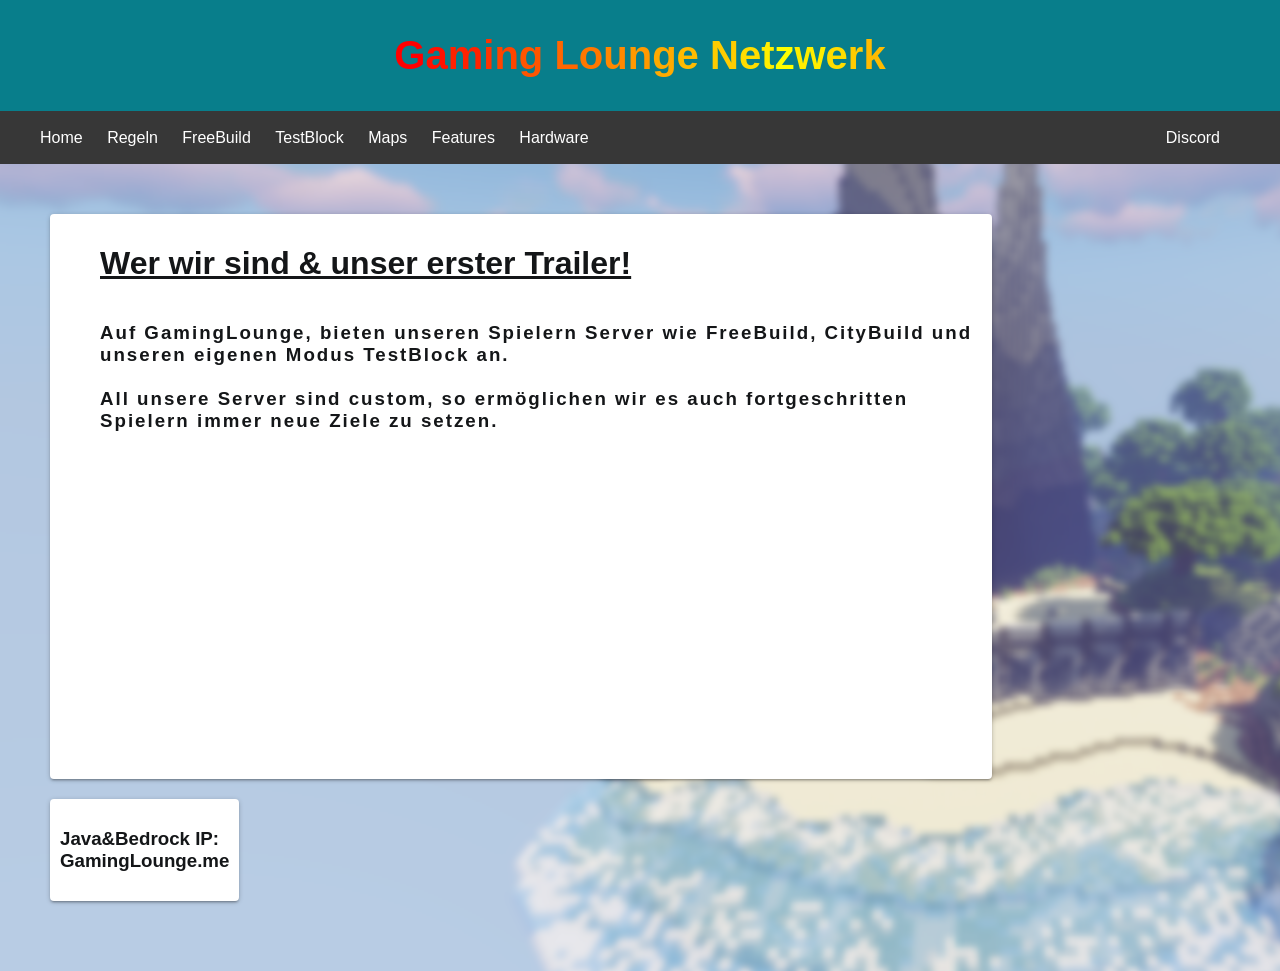
<file: index.html>
<!DOCTYPE html>
<html lang="de">
<head>
    <meta charset="utf-8">
    <title>GamingLounge</title>
    <link rel="stylesheet" href="style.css">
    <link rel="stylesheet" href="color/auto.css" id="colorThemeElem">
</head>
<body>
<header>
    <h1 style="font-size: 2.5em;"><span style="color: #ff0000; ">G</span><span style="color: #ff1100">a</span><span style="color: #ff2200">m</span><span style="color: #ff3300">i</span><span style="color: #ff4400">n</span><span style="color:#ff5500">g</span> <span style="color: #ff6600">L</span><span style="color: #ff7700">o</span><span style="color: #ff8800">u</span><span style="color: #ff9900">n</span><span style="color: #ffaa00">g</span><span style="color: #ffbb00">e</span> <span style="color: #ffcc00">N</span><span style="color: #ffdd00">e</span><span style="color: #ffee00">t</span><span style="color: #ffff00">z</span><span style="color: #ffee00">w</span><span style="color: #ffdd00">e</span><span style="color: #ffcc00">r</span><span style="color: #ffbb00">k</span></h1>
</header>
<nav class="noPrint">
    <ul>
        <! Button: Home, Regeln, Freebuild, Testblock, Maps, Features, hardware | hyperlink: Discord >
        <li><a href="index.html">Home</a></li>
        <li><a href="regeln.html">Regeln</a></li>
        <li><a href="FreeBuild.html">FreeBuild</a> </li>
        <li><a href="TestBlock.html">TestBlock</a> </li>
        <li > <a href="Maps.html">Maps</a></li>
        <li > <a href="features.html">Features</a></li>
        <li > <a href="hardware.html">Hardware</a></li>
        <li class="nav-right"> <a href="https://discord.gg/zyAPNYvHqM">Discord</a></li>
    </ul>
</nav>
<div class="base tryOneSideFirst">
    <div class="content" style="margin-left: 0%;margin-right:3%;">
    <div class="block">
            <h3>Java&amp;Bedrock IP:<br>GamingLounge.me</h3>
    </div>
    </div>

    <div class="block" style="margin-right: 3%;">
        <div class="content tryOneSideLast">
            <div class="content">
                <h1 style="text-decoration: underline;">Wer wir sind &amp; unser erster Trailer!</h1>
                <h3 style="margin-top:40px;margin-bottom: -10px;letter-spacing: 2px;overflow-wrap: break-word;width: 100%">
                    Auf GamingLounge, bieten unseren Spielern Server wie FreeBuild, CityBuild und unseren eigenen Modus TestBlock an.<br>
                    <br>
                    All unsere Server sind custom, so ermöglichen wir es auch fortgeschritten Spielern immer neue Ziele zu setzen.</h3>
            </div>
            <div class="content noPrint">
                <iframe style="display: inline-block;margin-top:28px;margin-right:20px;" width="560" height="315" src="https://www.youtube.com/embed/JOE7xceCf2A?si=ulfDlkw6Dko0AcLj" title="YouTube video player" frameborder="0" allow="accelerometer; autoplay; clipboard-write; encrypted-media; gyroscope; picture-in-picture; web-share" allowfullscreen=""></iframe>
            </div>
        </div>
    </div>
</div>
</body>
</html>
</file>
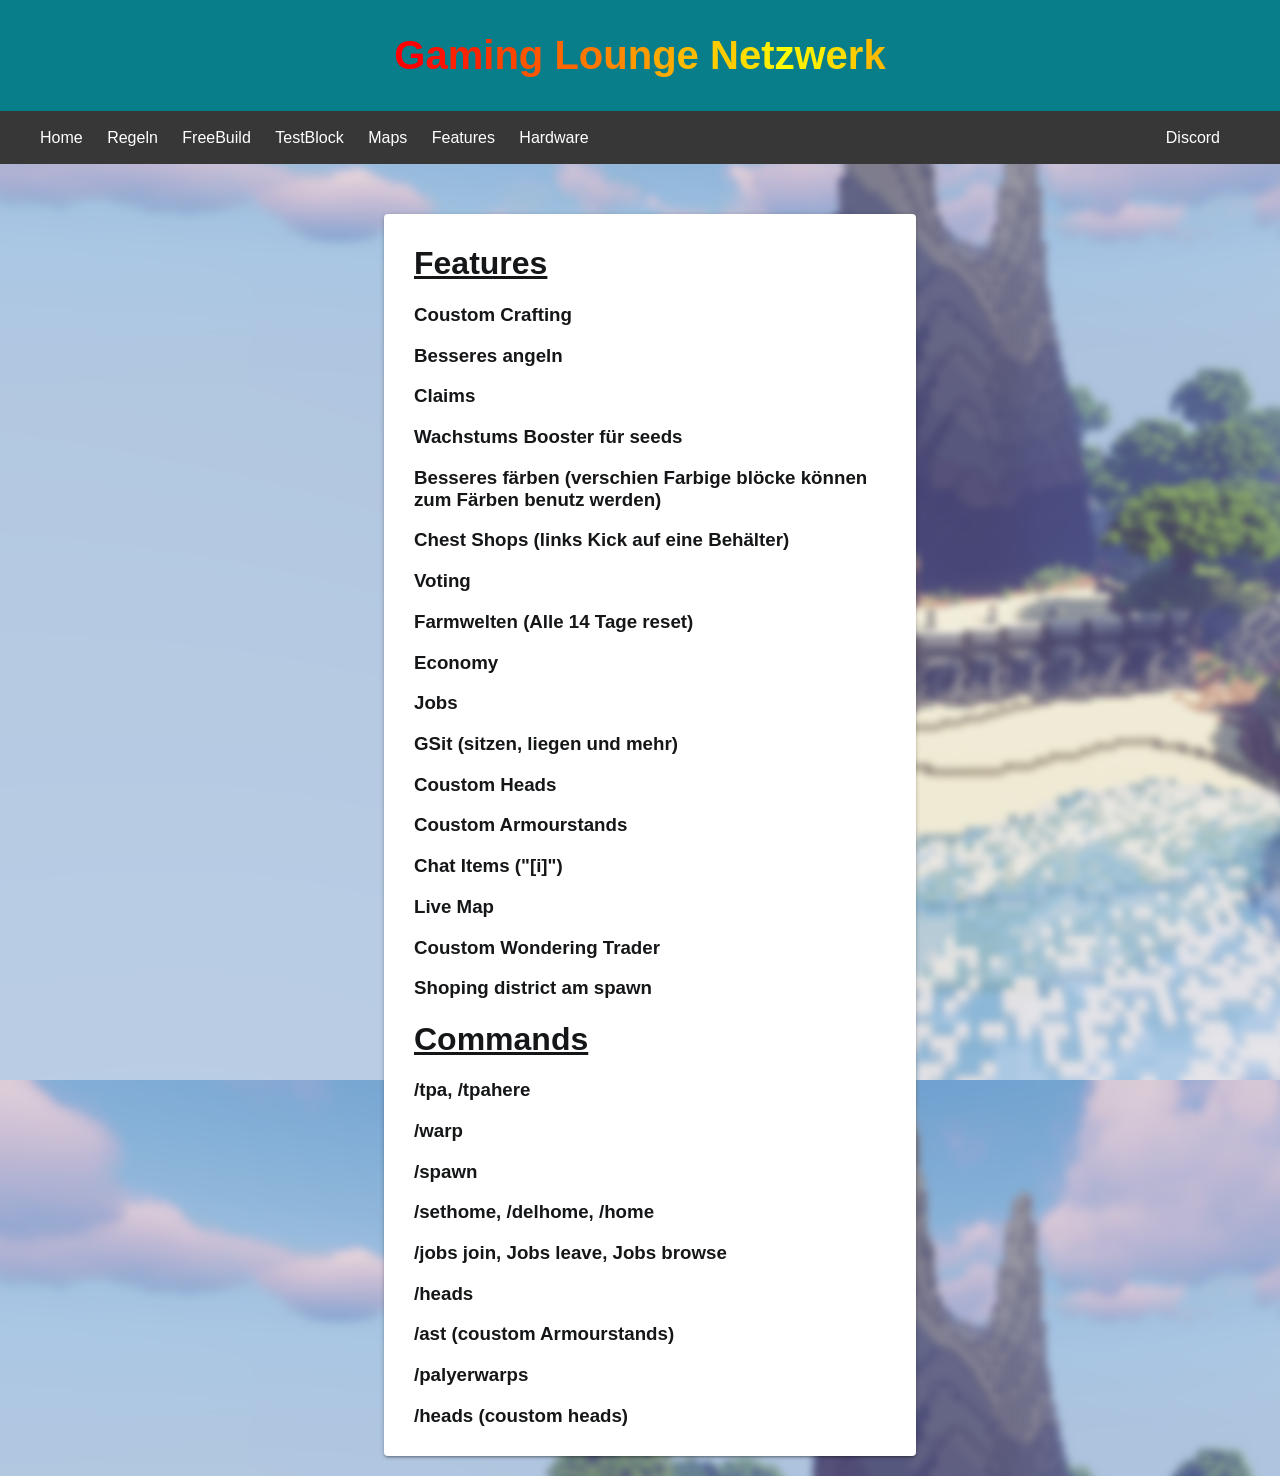
<file: features.html>
<!DOCTYPE html>
<html lang="de">
<head>
    <meta charset="utf-8">
    <title>GamingLounge</title>
    <link rel="stylesheet" href="style.css">
    <link rel="stylesheet" href="color/auto.css" id="colorThemeElem">
</head>
<body>
<header>
    <h1 style="font-size: 2.5em;"><span style="color: #ff0000; ">G</span><span style="color: #ff1100">a</span><span style="color: #ff2200">m</span><span style="color: #ff3300">i</span><span style="color: #ff4400">n</span><span style="color:#ff5500">g</span> <span style="color: #ff6600">L</span><span style="color: #ff7700">o</span><span style="color: #ff8800">u</span><span style="color: #ff9900">n</span><span style="color: #ffaa00">g</span><span style="color: #ffbb00">e</span> <span style="color: #ffcc00">N</span><span style="color: #ffdd00">e</span><span style="color: #ffee00">t</span><span style="color: #ffff00">z</span><span style="color: #ffee00">w</span><span style="color: #ffdd00">e</span><span style="color: #ffcc00">r</span><span style="color: #ffbb00">k</span></h1>
</header>
<nav class="noPrint">
    <ul>
        <! Button: Home, Regeln, Freebuild, Testblock, Maps, Features, hardware | hyperlink: Discord >
        <li><a href="index.html">Home</a></li>
        <li><a href="regeln.html">Regeln</a></li>
        <li><a href="FreeBuild.html">FreeBuild</a> </li>
        <li><a href="TestBlock.html">TestBlock</a> </li>
        <li > <a href="Maps.html">Maps</a></li>
        <li > <a href="features.html">Features</a></li>
        <li > <a href="hardware.html">Hardware</a></li>
        <li class="nav-right"> <a href="https://discord.gg/zyAPNYvHqM">Discord</a></li>
    </ul>
</nav>
<div class="block" style="margin-top:50px;margin-left:30%; width: 40%;">
    <div class="content">
        <h1 style="text-decoration:underline;">Features</h1>
        <h3>Coustom Crafting</h3>
        <h3>Besseres angeln</h3>
        <h3>Claims</h3>
        <h3>Wachstums Booster für seeds</h3>
        <h3>Besseres färben (verschien Farbige blöcke können zum Färben benutz werden)</h3>
        <h3>Chest Shops (links Kick auf eine Behälter)</h3>
        <h3>Voting</h3>
        <h3>Farmwelten (Alle 14 Tage reset)</h3>
        <h3>Economy</h3>
        <h3>Jobs</h3>
        <h3>GSit (sitzen, liegen und mehr)</h3>
        <h3>Coustom Heads</h3>
        <h3>Coustom Armourstands</h3>
        <h3>Chat Items ("[i]")</h3>
        <h3>Live Map</h3>
        <h3>Coustom Wondering Trader</h3>
        <h3>Shoping district am spawn</h3>
        <h3></h3>
        <h1 style="text-decoration:underline;">Commands</h1>
        <h3>/tpa, /tpahere</h3>
        <h3>/warp</h3>
        <h3>/spawn</h3>
        <h3>/sethome, /delhome, /home</h3>
        <h3>/jobs join, Jobs leave, Jobs browse</h3>
        <h3>/heads</h3>
        <h3>/ast (coustom Armourstands)</h3>
        <h3>/palyerwarps</h3>
        <h3>/heads (coustom heads)</h3>
    </div>
</div>

</body>
</html>
</file>
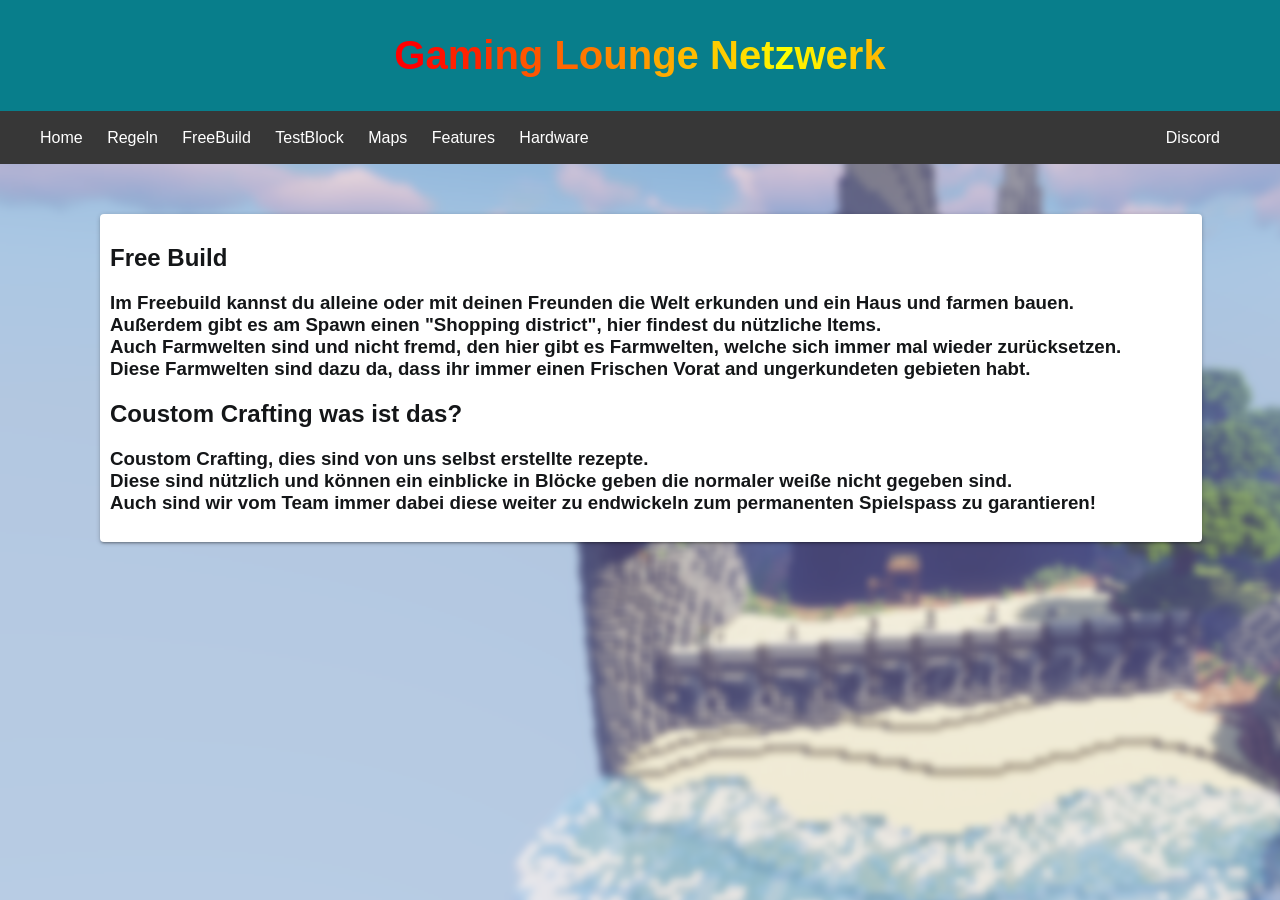
<file: FreeBuild.html>
<!DOCTYPE html>
<html lang="de">
<head>
    <meta charset="utf-8">
    <title>GamingLounge</title>
    <link rel="stylesheet" href="style.css">
    <link rel="stylesheet" href="color/auto.css" id="colorThemeElem">
</head>
<body>
<header>
    <h1 style="font-size: 2.5em;"><span style="color: #ff0000; ">G</span><span style="color: #ff1100">a</span><span style="color: #ff2200">m</span><span style="color: #ff3300">i</span><span style="color: #ff4400">n</span><span style="color:#ff5500">g</span> <span style="color: #ff6600">L</span><span style="color: #ff7700">o</span><span style="color: #ff8800">u</span><span style="color: #ff9900">n</span><span style="color: #ffaa00">g</span><span style="color: #ffbb00">e</span> <span style="color: #ffcc00">N</span><span style="color: #ffdd00">e</span><span style="color: #ffee00">t</span><span style="color: #ffff00">z</span><span style="color: #ffee00">w</span><span style="color: #ffdd00">e</span><span style="color: #ffcc00">r</span><span style="color: #ffbb00">k</span></h1>
</header>
<nav class="noPrint">
    <ul>
        <! Button: Home, Regeln, Freebuild, Testblock, Maps, Features, hardware | hyperlink: Discord >
        <li><a href="index.html">Home</a></li>
        <li><a href="regeln.html">Regeln</a></li>
        <li><a href="FreeBuild.html">FreeBuild</a> </li>
        <li><a href="TestBlock.html">TestBlock</a> </li>
        <li > <a href="Maps.html">Maps</a></li>
        <li > <a href="features.html">Features</a></li>
        <li > <a href="hardware.html">Hardware</a></li>
        <li class="nav-right"> <a href="https://discord.gg/zyAPNYvHqM">Discord</a></li>
    </ul>
</nav>

<section>
    <div class="base">
        <div class="block" style="margin-left:50px;margin-top:50px;">
            <div class="block-content">
                <h1>Free Build</h1>
                <h3>Im Freebuild kannst du alleine oder mit deinen Freunden die Welt erkunden und ein Haus und farmen bauen.<br>Außerdem gibt es am Spawn einen "Shopping district", hier findest du nützliche Items.<br>Auch Farmwelten sind und nicht fremd, den hier gibt es Farmwelten, welche sich immer mal wieder zurücksetzen.<br>Diese Farmwelten sind dazu da, dass ihr immer einen Frischen Vorat and ungerkundeten gebieten habt.</h3>
                <h1>Coustom Crafting was ist das?</h1>
                <h3>Coustom Crafting, dies sind von uns selbst erstellte rezepte.<br>Diese sind nützlich und können ein einblicke in Blöcke geben die normaler weiße nicht gegeben sind.<br>Auch sind wir vom Team immer dabei diese weiter zu endwickeln zum permanenten Spielspass zu garantieren!</h3>
            </div>
        </div>
    </div>
</section>

</body>
</html>
</file>
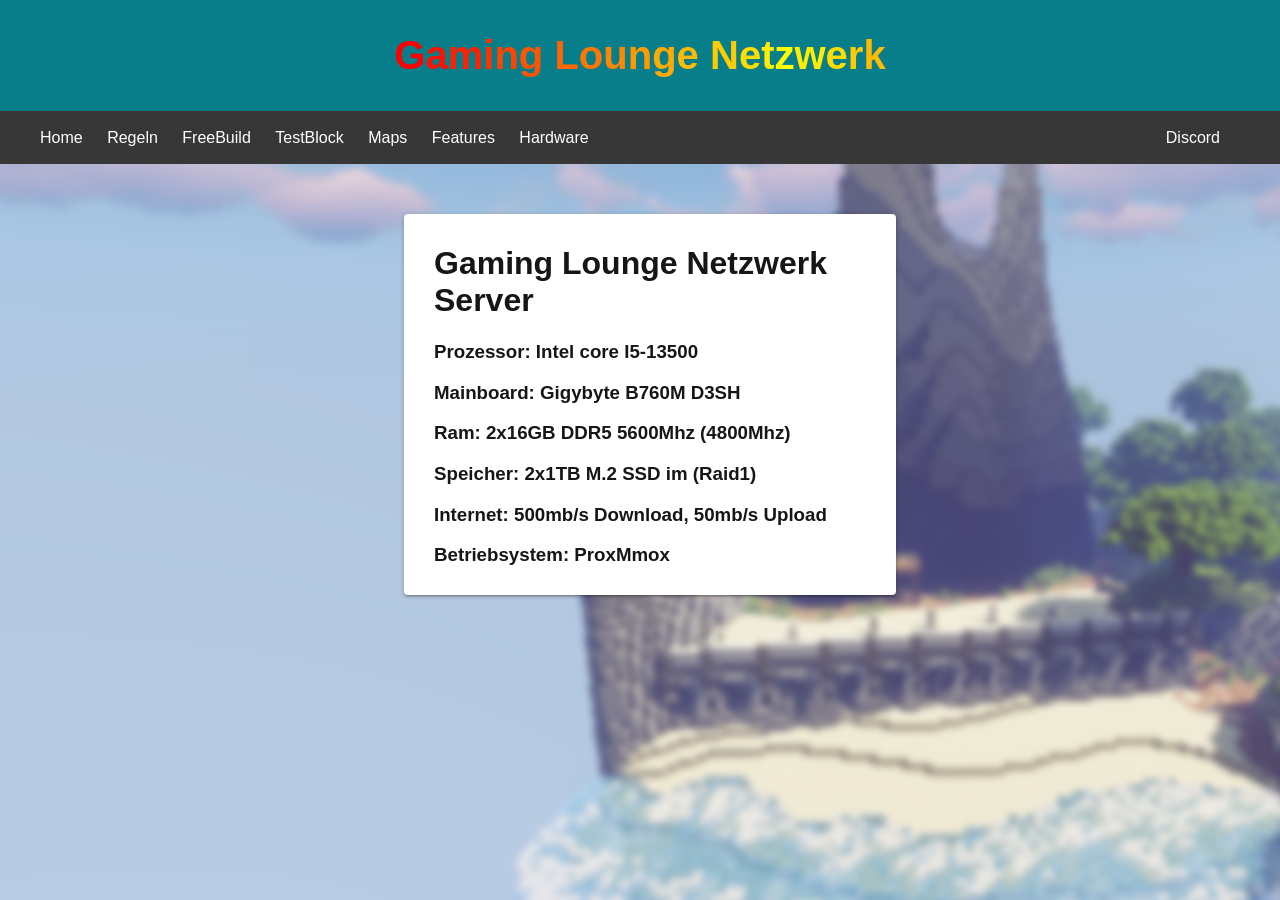
<file: hardware.html>
<!DOCTYPE html>
<html lang="de">
<head>
    <meta charset="utf-8">
    <title>GamingLounge</title>
    <link rel="stylesheet" href="style.css">
    <link rel="stylesheet" href="color/auto.css" id="colorThemeElem">
</head>
<body>
<header>
    <h1 style="font-size: 2.5em;"><span style="color: #ff0000; ">G</span><span style="color: #ff1100">a</span><span style="color: #ff2200">m</span><span style="color: #ff3300">i</span><span style="color: #ff4400">n</span><span style="color:#ff5500">g</span> <span style="color: #ff6600">L</span><span style="color: #ff7700">o</span><span style="color: #ff8800">u</span><span style="color: #ff9900">n</span><span style="color: #ffaa00">g</span><span style="color: #ffbb00">e</span> <span style="color: #ffcc00">N</span><span style="color: #ffdd00">e</span><span style="color: #ffee00">t</span><span style="color: #ffff00">z</span><span style="color: #ffee00">w</span><span style="color: #ffdd00">e</span><span style="color: #ffcc00">r</span><span style="color: #ffbb00">k</span></h1>
</header>
<nav class="noPrint">
    <ul>
        <! Button: Home, Regeln, Freebuild, Testblock, Maps, Features, hardware | hyperlink: Discord >
        <li><a href="index.html">Home</a></li>
        <li><a href="regeln.html">Regeln</a></li>
        <li><a href="FreeBuild.html">FreeBuild</a> </li>
        <li><a href="TestBlock.html">TestBlock</a> </li>
        <li > <a href="Maps.html">Maps</a></li>
        <li > <a href="features.html">Features</a></li>
        <li > <a href="hardware.html">Hardware</a></li>
        <li class="nav-right"> <a href="https://discord.gg/zyAPNYvHqM">Discord</a></li>
    </ul>
</nav>
<div style="margin:50px;">
    <div class="block" style="margin-top:50px;margin-left:30%; width: 40%;">
        <div class="content">
            <h1>Gaming Lounge Netzwerk Server</h1>
            <h3>Prozessor: Intel core I5-13500</h3>
            <h3>Mainboard: Gigybyte B760M D3SH</h3>
            <h3>Ram: 2x16GB DDR5 5600Mhz (4800Mhz)</h3>
            <h3>Speicher: 2x1TB M.2 SSD im (Raid1)</h3>
            <h3>Internet: 500mb/s Download, 50mb/s Upload</h3>
            <h3>Betriebsystem: ProxMmox</h3>
        </div>
    </div>
</div>
</body>
</html>
</file>
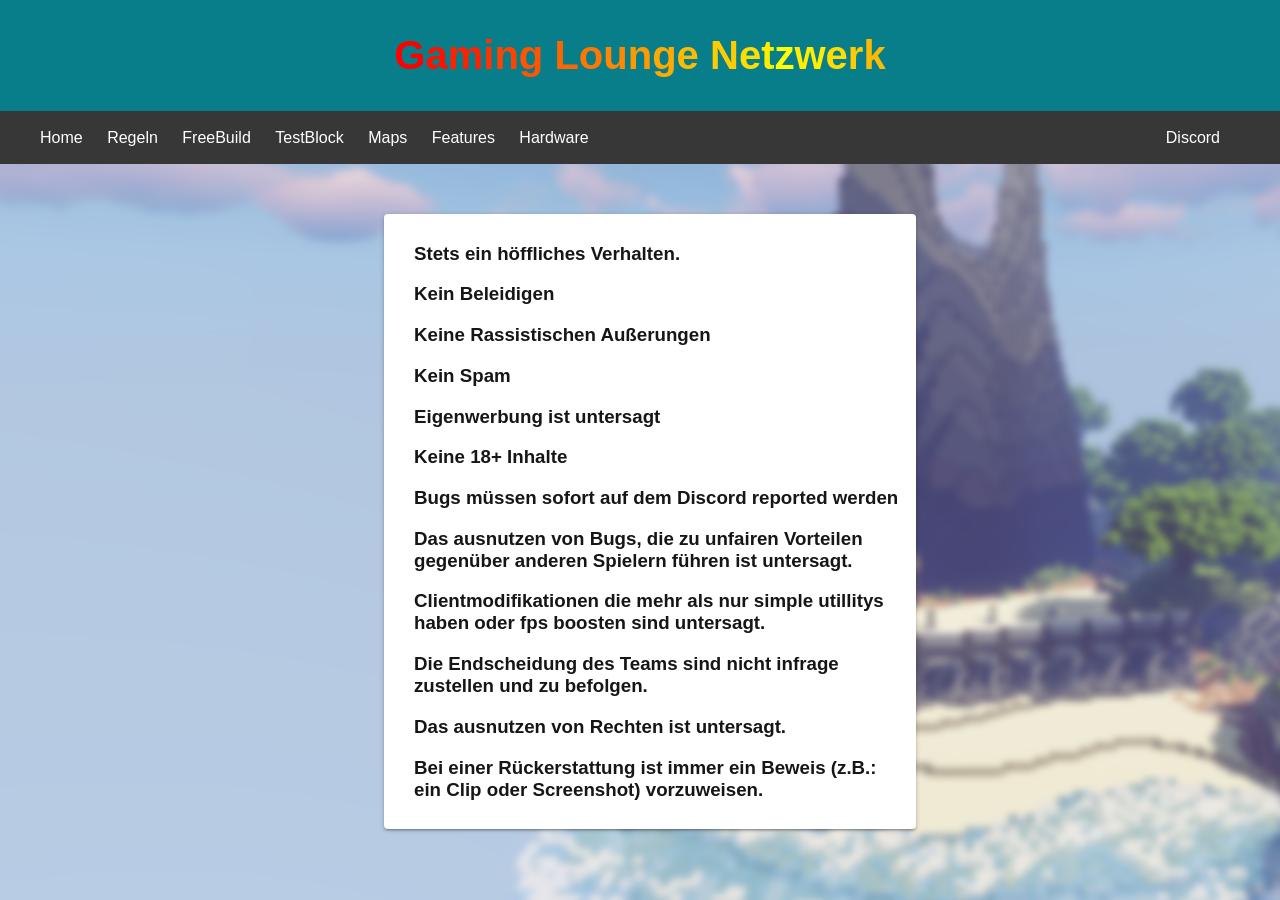
<file: regeln.html>
<!DOCTYPE html>
<html lang="de">
<head>
    <meta charset="utf-8">
    <title>GamingLounge</title>
    <link rel="stylesheet" href="style.css">
    <link rel="stylesheet" href="color/auto.css" id="colorThemeElem">
</head>
<body>
<header>
    <h1 style="font-size: 2.5em;"><span style="color: #ff0000; ">G</span><span style="color: #ff1100">a</span><span style="color: #ff2200">m</span><span style="color: #ff3300">i</span><span style="color: #ff4400">n</span><span style="color:#ff5500">g</span> <span style="color: #ff6600">L</span><span style="color: #ff7700">o</span><span style="color: #ff8800">u</span><span style="color: #ff9900">n</span><span style="color: #ffaa00">g</span><span style="color: #ffbb00">e</span> <span style="color: #ffcc00">N</span><span style="color: #ffdd00">e</span><span style="color: #ffee00">t</span><span style="color: #ffff00">z</span><span style="color: #ffee00">w</span><span style="color: #ffdd00">e</span><span style="color: #ffcc00">r</span><span style="color: #ffbb00">k</span></h1>
</header>
<nav class="noPrint">
    <ul>
        <! Button: Home, Regeln, Freebuild, Testblock, Maps, Features, hardware | hyperlink: Discord >
        <li><a href="index.html">Home</a></li>
        <li><a href="regeln.html">Regeln</a></li>
        <li><a href="FreeBuild.html">FreeBuild</a> </li>
        <li><a href="TestBlock.html">TestBlock</a> </li>
        <li > <a href="Maps.html">Maps</a></li>
        <li > <a href="features.html">Features</a></li>
        <li > <a href="hardware.html">Hardware</a></li>
        <li class="nav-right"> <a href="https://discord.gg/zyAPNYvHqM">Discord</a></li>
    </ul>
</nav>

<section>
 <div class="block" style="margin-top:50px;margin-left:30%; width: 40%;">
     <div class="content">
         <h3>Stets ein höffliches Verhalten.</h3>
         <h3>Kein Beleidigen</h3>
         <h3>Keine Rassistischen Außerungen</h3>
         <h3>Kein Spam</h3>
         <h3>Eigenwerbung ist untersagt</h3>
         <h3>Keine 18+ Inhalte</h3>
         <h3>Bugs müssen sofort auf dem Discord reported werden</h3>
         <h3>Das ausnutzen von Bugs, die zu unfairen Vorteilen gegenüber anderen Spielern führen ist untersagt.</h3>
         <h3>Clientmodifikationen die mehr als nur simple utillitys haben oder fps boosten sind untersagt.</h3>
         <h3>Die Endscheidung des Teams sind nicht infrage zustellen und zu befolgen.</h3>
         <h3>Das ausnutzen von Rechten ist untersagt.</h3>
	 <h3>Bei einer Rückerstattung ist immer ein Beweis (z.B.: ein Clip oder Screenshot) vorzuweisen.</h3>
     </div>
 </div>
</section>

</body>
</html>
</file>
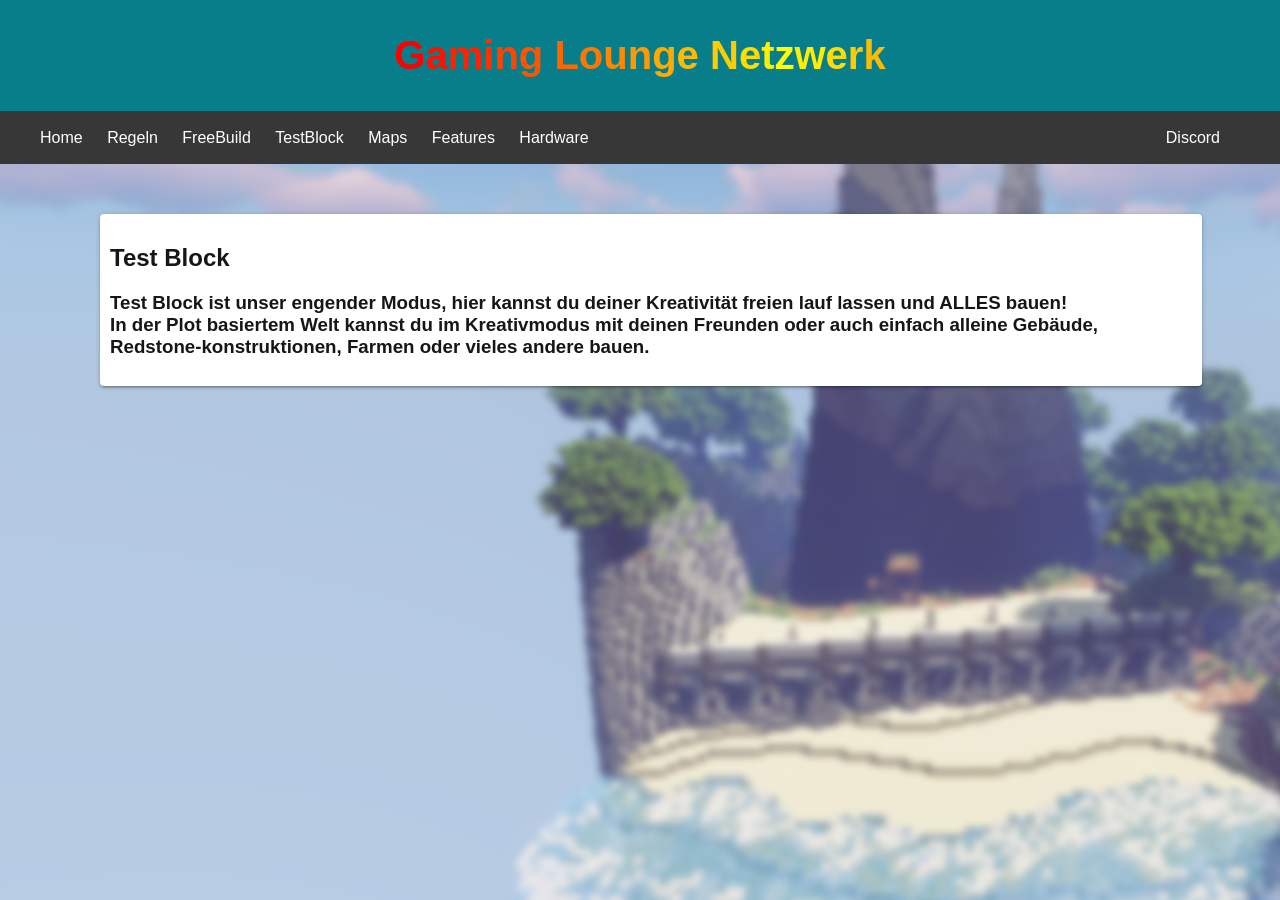
<file: TestBlock.html>
<!DOCTYPE html>
<html lang="de">
<head>
    <meta charset="utf-8">
    <title>GamingLounge</title>
    <link rel="stylesheet" href="style.css">
    <link rel="stylesheet" href="color/auto.css" id="colorThemeElem">
</head>
<body>
<header>
    <h1 style="font-size: 2.5em;"><span style="color: #ff0000; ">G</span><span style="color: #ff1100">a</span><span style="color: #ff2200">m</span><span style="color: #ff3300">i</span><span style="color: #ff4400">n</span><span style="color:#ff5500">g</span> <span style="color: #ff6600">L</span><span style="color: #ff7700">o</span><span style="color: #ff8800">u</span><span style="color: #ff9900">n</span><span style="color: #ffaa00">g</span><span style="color: #ffbb00">e</span> <span style="color: #ffcc00">N</span><span style="color: #ffdd00">e</span><span style="color: #ffee00">t</span><span style="color: #ffff00">z</span><span style="color: #ffee00">w</span><span style="color: #ffdd00">e</span><span style="color: #ffcc00">r</span><span style="color: #ffbb00">k</span></h1>
</header>
<nav class="noPrint">
    <ul>
        <! Button: Home, Regeln, Freebuild, Testblock, Maps, Features, hardware | hyperlink: Discord >
        <li><a href="index.html">Home</a></li>
        <li><a href="regeln.html">Regeln</a></li>
        <li><a href="FreeBuild.html">FreeBuild</a> </li>
        <li><a href="TestBlock.html">TestBlock</a> </li>
        <li > <a href="Maps.html">Maps</a></li>
        <li > <a href="features.html">Features</a></li>
        <li > <a href="hardware.html">Hardware</a></li>
        <li class="nav-right"> <a href="https://discord.gg/zyAPNYvHqM">Discord</a></li>
    </ul>
</nav>

<section>
    <div class="base">
        <div class="block" style="margin-left:50px;margin-top:50px;">
            <div class="block-content">
                <h1>Test Block</h1>
                <h3>Test Block ist unser engender Modus, hier kannst du deiner Kreativität freien lauf lassen und ALLES bauen!<br>In der Plot basiertem Welt kannst du im Kreativmodus mit deinen Freunden oder auch einfach alleine Gebäude, Redstone-konstruktionen, Farmen oder vieles andere bauen.</h3>
            </div>
        </div>
    </div>
</section>

</body>
</html>
</file>
<file: style.css>
@layer nospec, layout, usebility, theme;

@import url("style/desktop.css") layer(layout) screen and (1100px <= width);
@import url("style/desktop_wide.css") layer(layout) screen and (1400px <= width);
@import url("style/narrow.css") layer(layout) screen and (width < 800px);
@import url("style/touch.css") layer(usebility) (pointer: coarse) or (pointer: none);
@import url("style/print.css");

@layer nospec {
    body {
        margin: 0;
        font-family: Arial;
    }

    header {
        width: 100%;
        padding-top: 0.5%;
        padding-bottom: 0.5%;
        text-align: center;
    }

    nav {
        width: 100%;
        padding-top: 0.1%;
        padding-bottom: 0.1%;
    }

    nav ul {
        list-style-type: none;
        padding-right: 40px;
        padding-left: 40px;
    }

    nav li {
        display: inline;
        padding-right: 20px;
    }

    nav .nav-right {
        float: right;
    }

    .titleBanner {
        font-size: 2.5em;
        letter-spacing: 1px;
    }

    .base {
        margin:50px;
        position: relative;
        width: 90%;
        left: 0%;
    }

    .content {
    margin-left:20px;
    }
}
</file>
<file: color/auto.css>
@import url("light.css") not (prefers-color-scheme: dark);
@import url("dark.css") (prefers-color-scheme: dark);
</file>
